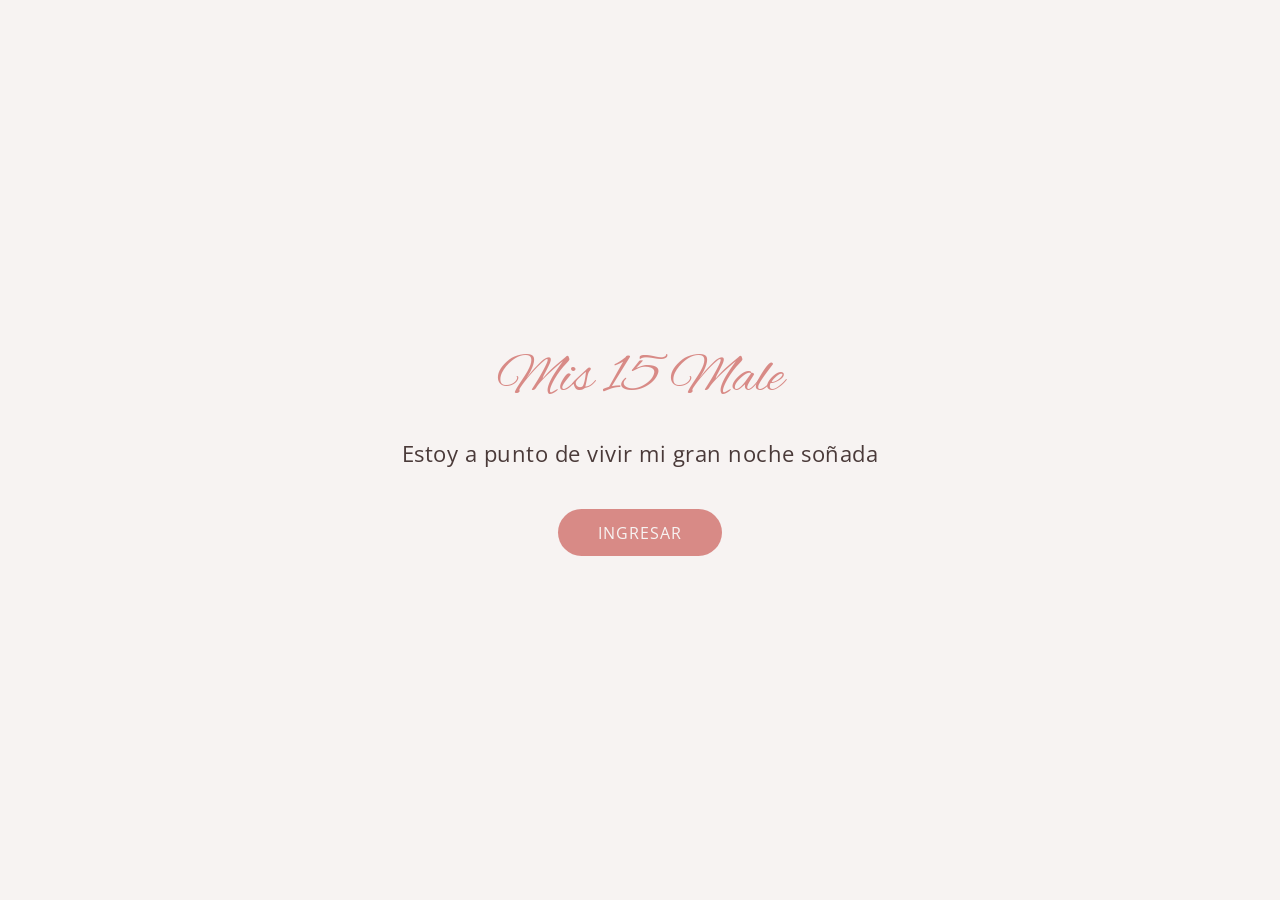
<file: index.html>
<!DOCTYPE html>
<html lang="es">
<head>
  <meta charset="UTF-8" />
  <meta name="viewport" content="width=device-width, initial-scale=1.0" />
  <title>MIS 15 MALE!</title>

  <link rel="icon" type="image/png" href="Pixelarte Isologotipo.png">


  <link rel="stylesheet" href="estilos.css">
</head>
<body>

  <main class="hero">
    <h1 class="title">Mis 15 Male</h1>
    <p class="subtitle">
      Estoy a punto de vivir mi gran noche soñada      
    </p>

 <button class="enter-btn" id="enterBtn">INGRESAR</button>

<script>
document.getElementById("enterBtn").addEventListener("click", () => {
  sessionStorage.setItem("playMusic", "true");
  window.location.href = "invitacion.html";
});
</script>


  </main>

</body>
</html>
</file>
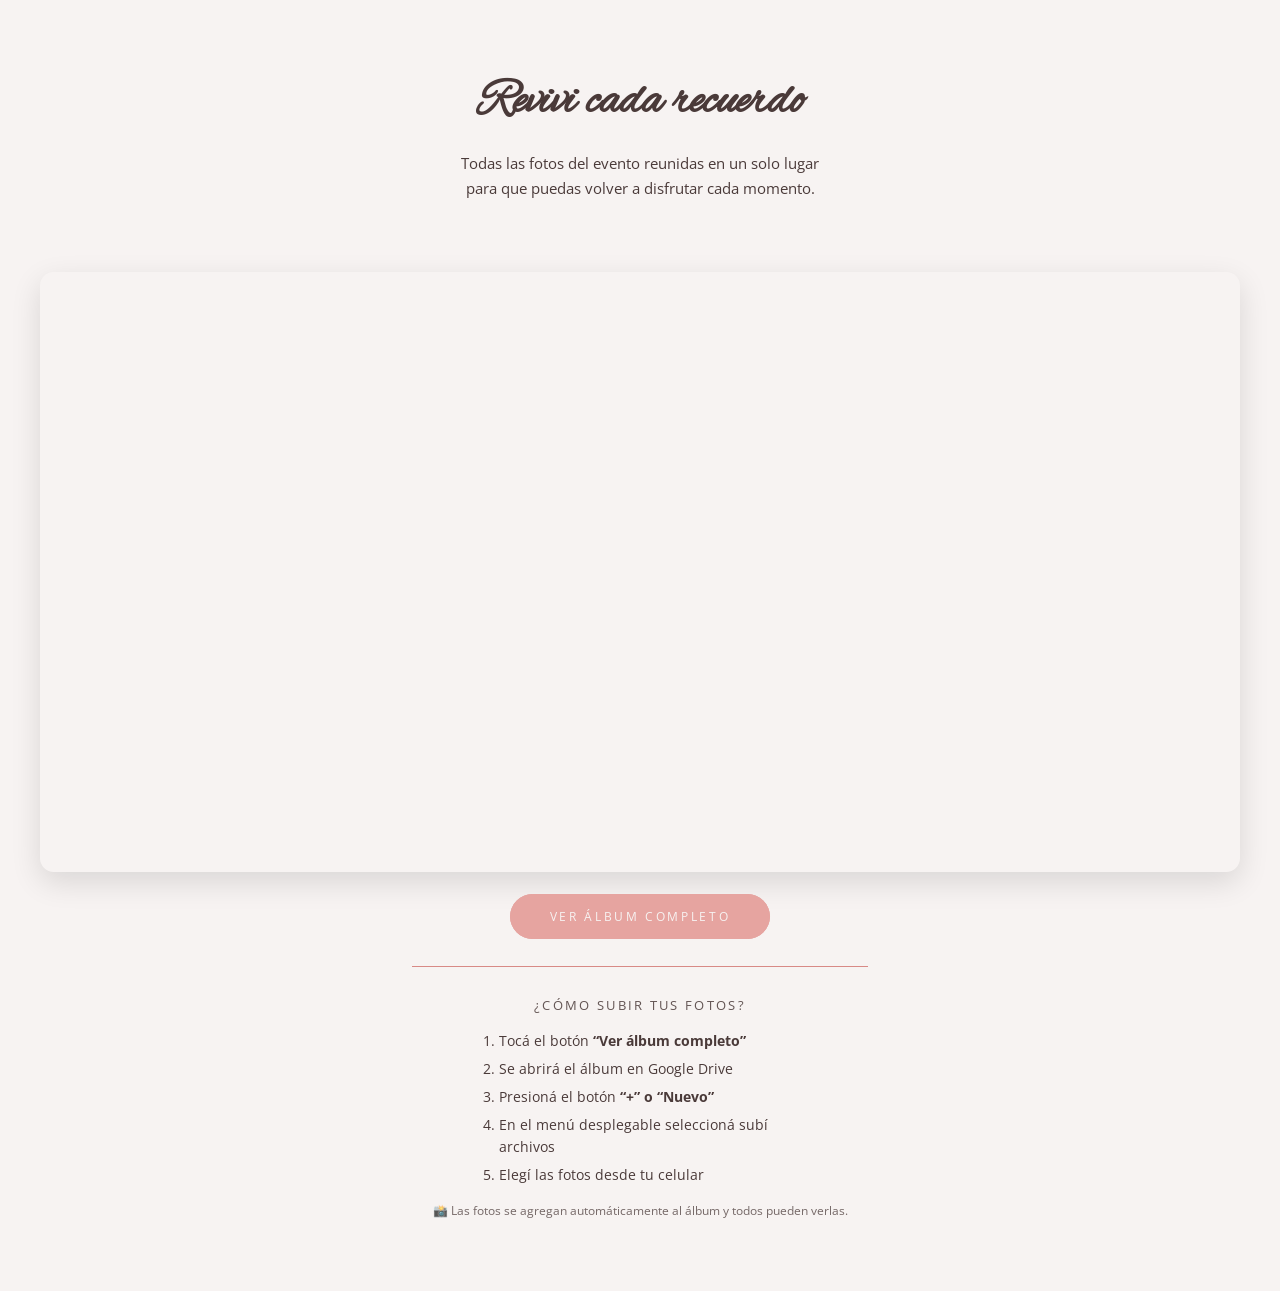
<file: album.html>
<!DOCTYPE html>
<html lang="es">
<head>
  <meta charset="UTF-8">
  <title>Álbum de fotos</title>
  <meta name="viewport" content="width=device-width, initial-scale=1.0">

  <link rel="stylesheet" href="album.css">
</head>
<body>
   


  <main class="album-wrapper">

    <h1 class="album-title">Revivi cada recuerdo</h1>

    <p class="album-text">
      Todas las fotos del evento reunidas en un solo lugar<br>
      para que puedas volver a disfrutar cada momento.
    </p>

    <div class="album-photos">
  <iframe
src="https://drive.google.com/embeddedfolderview?id=1bfR5k-NfrCqsd0hCuYmzHzcX8UfXavH8#grid"
style="width:100%; height:600px; border:0;"
></iframe>
</div>


    <a      href="https://drive.google.com/drive/folders/1bfR5k-NfrCqsd0hCuYmzHzcX8UfXavH8"

      target="_blank"
      class="album-btn"
    >
      Ver álbum completo
    </a>

    <div class="album-footer">
  <p class="album-footer-title">¿Cómo subir tus fotos?</p>

  <ol class="album-footer-steps">
    <li>Tocá el botón <strong>“Ver álbum completo”</strong></li>
    <li>Se abrirá el álbum en Google Drive</li>
    <li>Presioná el botón <strong>“+” o “Nuevo”</strong></li>
    <li>En el menú desplegable seleccioná subí archivos</li>
    <li>Elegí las fotos desde tu celular</li>
  </ol>

  <p class="album-footer-note">
    📸 Las fotos se agregan automáticamente al álbum y todos pueden verlas.
  </p>
</div>

  </main>

</body>
</html>
</file>
<file: estilos.css>
/* Reset básico */
* {
  margin: 0;
  padding: 0;
  box-sizing: border-box;
}

/* Variables de color */
:root {
  --bg-color: #F7F3F2;
  --text-color: #4A3A39;
}

.title{
  color: #D88A86;
}

body {
  background-color: var(--bg-color);
  color: var(--text-color);
  min-height: 100vh;
}

@font-face {
  font-family: 'Axel';
  src: url('AlexBrush-Regular.ttf') format('truetype');
  font-weight: 400;
  font-style: normal;
}

@font-face {
  font-family: 'Open';
  src: url('OpenSans-VariableFont_wdth\,wght.ttf') format('truetype');
  font-weight: 400;
  font-style: normal;
}

/* Contenedor principal */
.hero {
  min-height: 100vh;
  display: flex;
  flex-direction: column;
  justify-content: center;
  align-items: center;
  text-align: center;
  padding: 2rem;
  gap: 1.5rem;
}

/* Título principal */
.title {
  font-family: 'Axel', cursive;
  font-size: clamp(2.2rem, 6vw, 3.5rem);
  letter-spacing: 0px;
  font-weight: normal;
}

/* Subtítulo */
.subtitle{
  font-family: 'Open', sans-serif;
  font-size: clamp(1rem, 2.8vw, 1.15rem);
  letter-spacing: 0.06em;
  line-height: 1.8;
  font-weight: 400;
}


/* Botón */
.enter-btn{
  background-color: transparent;
  border: 1px solid #E6A4A0;
  color: #D88A86;

  padding: 0.7rem 2.4rem;
  border-radius: 999px;

  font-family: 'Open', sans-serif;
  font-size: 0.75rem;
  letter-spacing: 0.22em;
  text-transform: uppercase;

  cursor: pointer;

  transition:
    background-color 0.35s ease,
    color 0.35s ease,
    transform 0.25s ease,
    box-shadow 0.25s ease;
}


.enter-btn:hover{
  background-color: #E6A4A0;
  color: #F7F3F2;

  transform: translateY(-2px);
  box-shadow: 0 8px 18px rgba(0,0,0,0.15);
}

.enter-btn:active{
  transform: translateY(0);
  box-shadow: 0 4px 10px rgba(0,0,0,0.12);
}

.enter-btn:focus-visible{
  outline: none;
  box-shadow: 0 0 0 3px rgba(230,164,160,0.35);
}


/* Responsive extra para pantallas muy chicas */
@media (max-width: 360px) {
  .hero {
    gap: 1.2rem;
  }
}

@keyframes subirSuave {
  from {
    opacity: 0;
    transform: translateY(40px);
  }
  to {
    opacity: 1;
    transform: translateY(0);
  }
}

.title {

  font-size: clamp(2.2rem, 6vw, 3.5rem);
  letter-spacing: -0.5px;
  font-family: 'Axel', cursive;
  opacity: 0;
  animation: subirSuave 1.2s ease-out forwards;
}

.subtitle {
  font-size: clamp(1rem, 4vw, 1.4rem);
  line-height: 1.4;
  max-width: 600px;
  letter-spacing: 0.5px;
  font-family: 'Open', sans-serif;
  opacity: 0;
  animation: subirSuave 1.2s ease-out forwards;
  animation-delay: 0.3s;
}

.enter-btn {
  margin-top: 1rem;
  padding: 0.8rem 2.5rem;
  font-size: 1rem;
  font-family: 'Open', sans-serif;
  letter-spacing: 1px;
  color: #F7F3F2;
  background-color: #D88A86;
  border: none;
  cursor: pointer;
  transition: all 0.3s ease;

  opacity: 0;
  animation: subirSuave 1.2s ease-out forwards;
  animation-delay: 0.6s;
}
</file>
<file: album.css>
:root {
  --crema: #F7F3F2;
  --rosa: #E6A4A0;
  --rosa-gold: #D88A86;
  --rosa-claro: #F3C2BD;
  --texto: #4A3A39;

  --font-body: 'Open', sans-serif;
  --font-display: 'Alex', cursive;
}


@font-face {
  font-family: 'Alex';
  src: url('AlexBrush-Regular.ttf') format('truetype');
}

@font-face {
  font-family: 'Open';
  src: url('OpenSans-VariableFont_wdth\,wght.ttf') format('truetype');
}


.top-banner {
  width: 100%;
  padding: 1.2rem 0;
  display: flex;
  justify-content: center;
  background:#E6A4A0;
border-bottom:1px solid rgba(74,58,57,0.15);
}

.top-banner a {
  display: inline-flex;
  align-items: center;
  justify-content: center;
}

.top-logo {
  max-width: 110px;
  width: 100%;
  height: auto;
  transition: transform 0.3s ease, opacity 0.3s ease;
    opacity: 0.85;
}

.top-banner {
  border-bottom: 1px solid rgba(0, 0, 0, 0.06);
}

.top-banner {
  position: sticky;
  top: 0;
  z-index: 10;
}


.top-banner a:hover .top-logo {
  transform: scale(1.05);
  opacity: 0.85;
}

.album-title {
  font-family: var(--font-display);
  font-size: clamp(2.4rem, 6vw, 3rem);
  color: var(--texto);
  margin-bottom: 1.2rem;
}
    

* {
  box-sizing: border-box;
  margin: 0;
  padding: 0;
}

body {
  min-height: 100vh;
  background: var(--crema);
  font-family: var(--font-body);
  color: var(--texto);
}

.album-wrapper {
  max-width: 520px;
  width: 90%;
  margin: 0 auto;          /* 👈 CENTRADO REAL */
  text-align: center;
  padding: 4.5rem 2rem;
}


.album-text {
  font-size: 0.95rem;
  line-height: 1.6;
  margin-bottom: 2.5rem;
}

.album-preview {
  display: grid;
  grid-template-columns: repeat(2, 1fr);
  gap: 1rem;
  margin-bottom: 2.5rem;
}

.album-preview img {
  width: 100%;
  aspect-ratio: 1 / 1;
  object-fit: cover;
  border-radius: 14px;
}

.album-btn {
  background-color: #E6A4A0;
  border: 1px solid #E6A4A0;
  color: #F7F3F2;

  padding: 0.8rem 2.4rem;
  border-radius: 999px;

  font-family: var(--font-body);
  font-size: 0.75rem;
  letter-spacing: 0.22em;
  text-transform: uppercase;
  text-decoration: none;

  transition:
    background-color 0.35s ease,
    color 0.35s ease,
    transform 0.25s ease,
    box-shadow 0.25s ease;
}

.album-btn:hover {
  background-color: #E6A4A0;
  border-color:#E6A4A0;
  transform: translateY(-2px);
  box-shadow: 0 8px 18px rgba(0, 0, 0, 0.15);
}

.album-wrapper {
  max-width: 520px;
  width: 90%;
  text-align: center;
  padding: 4.5rem 2rem;
}

.album-photos {
  width: 100vw;                     /* ocupa todo el ancho */
  margin-left: calc(50% - 50vw);   /* rompe el contenedor centrado */
  margin-right: calc(50% - 50vw);
  background: #F7F3F2;
  padding: 2rem 0;
}

.album-photos iframe {
  width: 100%;
  max-width: 1200px;   /* ancho máximo elegante */
  height: 70vh;        /* alto responsive */
  border: none;
  display: block;
  margin: 0 auto;
  border-radius: 14px;
  box-shadow: 0 10px 30px rgba(0,0,0,0.12);
}

@media (max-width: 768px) {
  .album-photos {
    display: flex;
    justify-content: center;   /* 👈 centra horizontal */
  }

  .album-photos iframe {
    width: 100%;
    max-width: 100%;
    height: 85vh;
    margin: 0 auto;
    border-radius: 0;
  }
}

@media (max-width: 768px) {
  body {
    display: block;      /* 👈 suelta el flex */
    align-items: unset;
    justify-content: unset;
  }

  .album-wrapper {
    width: 100%;
    max-width: 100%;
    padding: 2.5rem 1.5rem;
  }
}

@media (max-width: 768px) {
  body {
    display: block;
  }

  .album-wrapper {
    width: 100%;
    max-width: 100%;
    padding: 2.5rem 1.5rem;
  }

  .album-photos {
    width: 100%;
    margin-left: 0;
    margin-right: 0;
    display: flex;
    justify-content: center;
  }

  .album-photos iframe {
    width: 100%;
    max-width: 100%;
    height: 85vh;
    margin: 0 auto;
    border-radius: 0;
  }
}
.album-footer {
  margin-top: 2.5rem;
  padding-top: 1.8rem;
  border-top:1px solid #D88A86;
  text-align: center;
}

.album-footer-title {
  font-size: 0.8rem;
  letter-spacing: 0.18em;
  text-transform: uppercase;
  margin-bottom: 1rem;
  color: var(--texto);
  opacity: 0.85;
}

.album-footer-steps {
  list-style: decimal;
  padding-left: 1.2rem;
  margin: 0 auto 1rem;
  max-width: 320px;
  text-align: left;
  font-size: 0.85rem;
  line-height: 1.6;
}

.album-footer-steps li {
  margin-bottom: 0.4rem;
}

.album-footer-note {
  font-size: 0.75rem;
  opacity: 0.75;
  margin-top: 0.6rem;
}
@media (max-width: 768px) {
  .album-footer-steps {
    max-width: 100%;
    padding-left: 1rem;
  }
}
</file>
